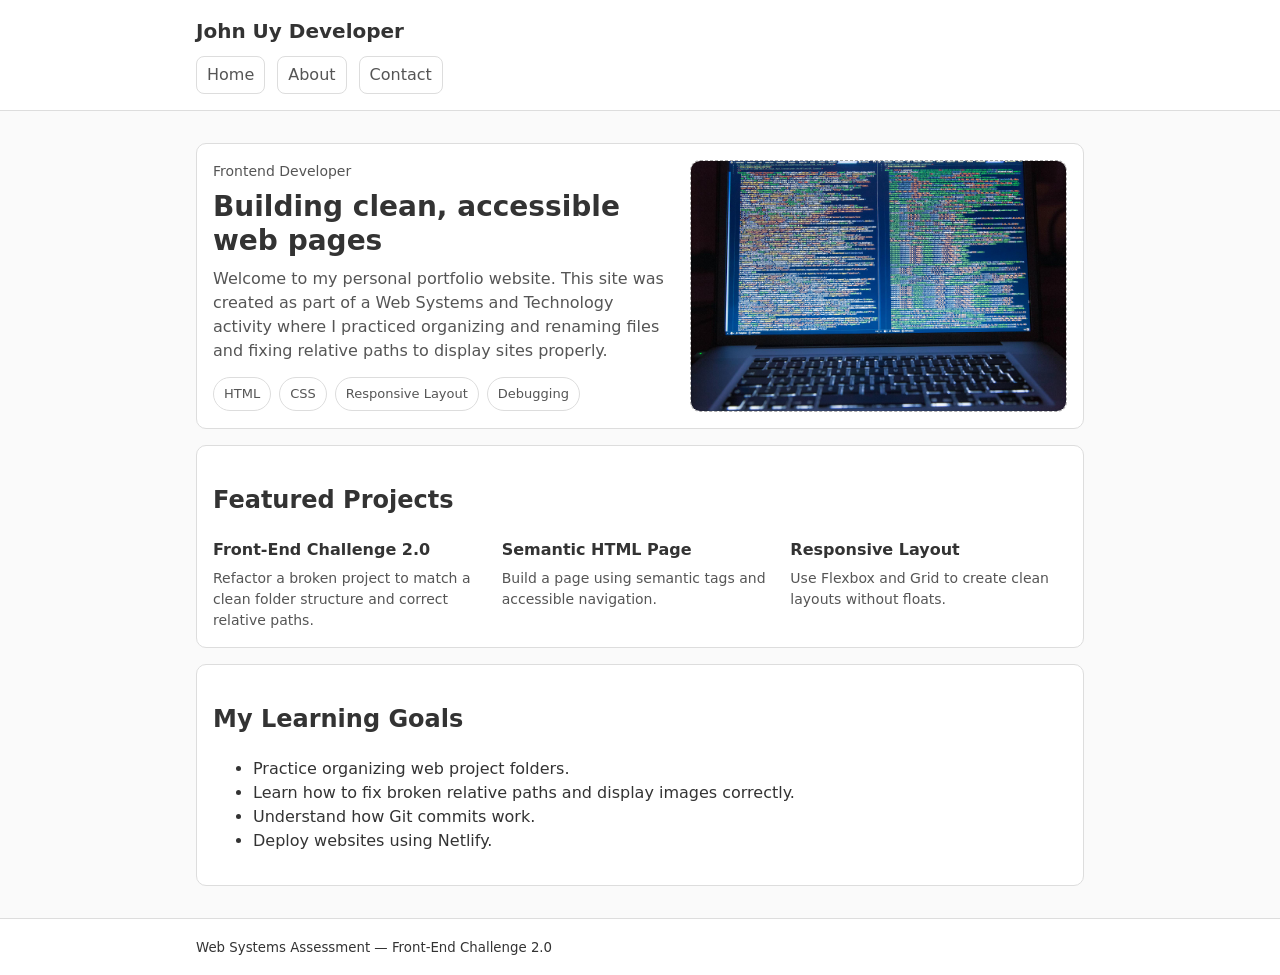
<file: index.html>
<!doctype html>
<html lang="en">
  <head>
    <meta charset="utf-8" />
    <meta name="viewport" content="width=device-width, initial-scale=1" />
    <title>Developer Portfolio (Broken)</title>

    <!-- INTENTIONALLY BROKEN: wrong stylesheet path and filename -->
    <link rel="stylesheet" href="./css/styles.css" />
  </head>
  <body>
    <header class="site-header">
      <div class="container">
        <h1 class="site-title">John Uy Developer</h1>

        <nav class="site-nav" aria-label="Primary">
          <!-- INTENTIONALLY BROKEN: these hrefs do not match existing filenames/locations -->
          <a href="index.html">Home</a>
          <a href="about.html">About</a>
          <a href="pages/contact.html">Contact</a>
        </nav>
      </div>
    </header>

    <main class="container">
      <section class="hero card">
        <div class="hero-grid">
          <div class="hero-copy">
            <p class="hero-kicker">Frontend Developer</p>
            <h2 class="hero-title">Building clean, accessible web pages</h2>
            <p class="hero-text">
              Welcome to my personal portfolio website. This site was created as part of a Web Systems and 
              Technology activity where I practiced organizing and renaming files and fixing relative paths to display sites properly. 
            </p>

            <ul class="tag-list" aria-label="Key skills">
              <li class="tag">HTML</li> 
              <li class="tag">CSS</li>
              <li class="tag">Responsive Layout</li>
              <li class="tag">Debugging</li>
            </ul>
          </div>

          <div class="hero-media">
            <!--
              INTENTIONALLY BROKEN:
              - The banner image currently exists with a different name.
              - Students must create the banner folder and rename the banner file.
            -->
            <img
              class="hero-banner"
              src="./assets/img/banner/hero-banner.jpg"
              alt="Laptop with code on screen"
              width="1120"
              height="560"
            />
          </div>
        </div>
      </section>

      <section class="card">
        <h2>Featured Projects</h2>
        <div class="project-grid">
          <article class="project">
            <h3 class="project-title">Front-End Challenge 2.0</h3>
            <p class="project-text">
              Refactor a broken project to match a clean folder structure and
              correct relative paths.
            </p>
          </article>
          <article class="project">
            <h3 class="project-title">Semantic HTML Page</h3>
            <p class="project-text">
              Build a page using semantic tags and accessible navigation.
            </p>
          </article>
          <article class="project">
            <h3 class="project-title">Responsive Layout</h3>
            <p class="project-text">
              Use Flexbox and Grid to create clean layouts without floats.
            </p>
          </article>
        </div>
      </section>

      <section class="card">
        <h2>My Learning Goals</h2>
        <ul>
          <li>Practice organizing web project folders.</li>
          <li>Learn how to fix broken relative paths and display images correctly.</li>
          <li>Understand how Git commits work.</li>
          <li>Deploy websites using Netlify.</li>
        </ul>
      </section>
    </main>

    <footer class="site-footer">
      <div class="container">
        <small>Web Systems Assessment — Front-End Challenge 2.0</small>
      </div>
    </footer>
  </body>
</html>
</file>
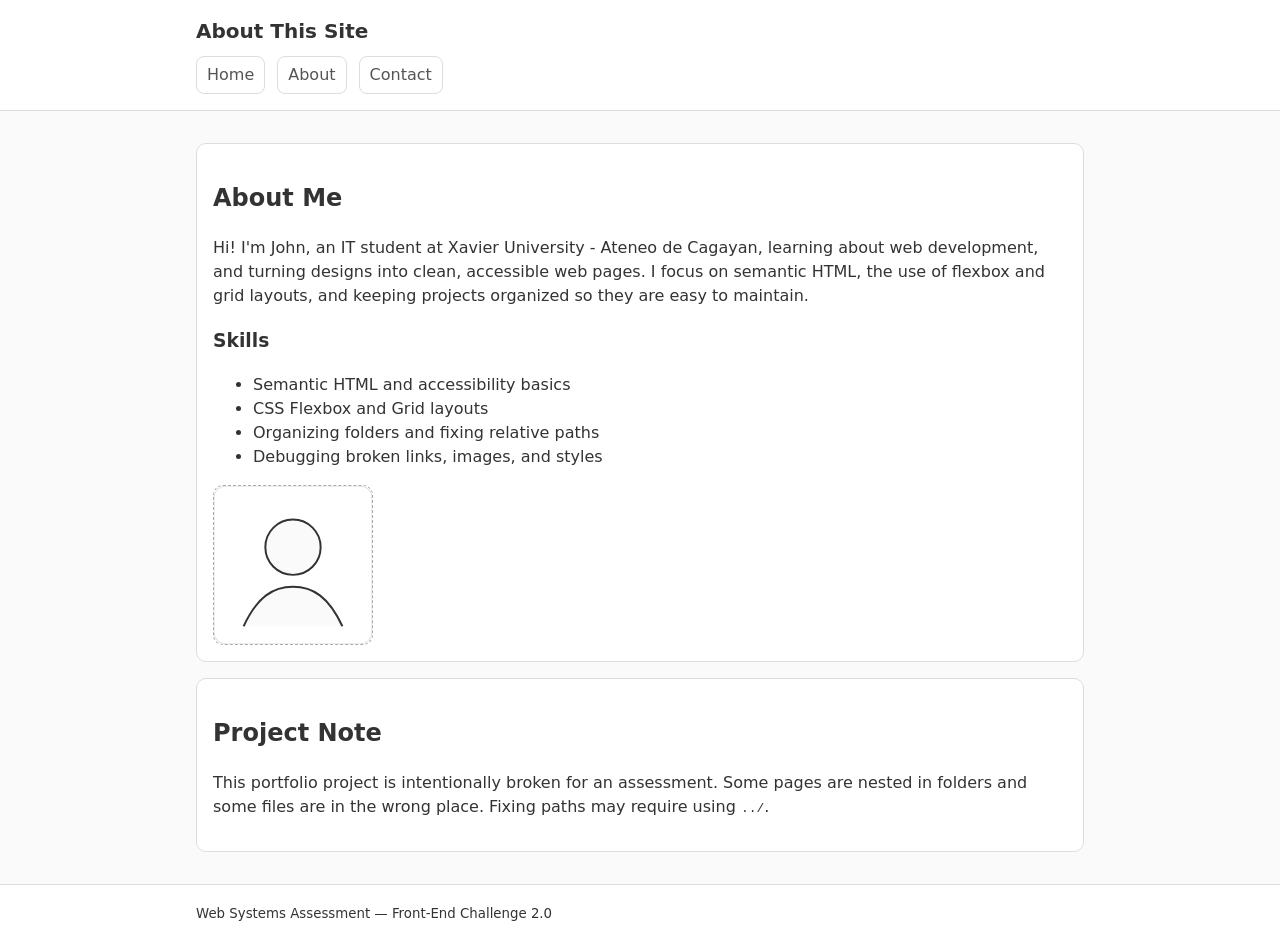
<file: about.html>
<!doctype html>
<html lang="en">
  <head>
    <meta charset="utf-8" />
    <meta name="viewport" content="width=device-width, initial-scale=1" />
    <title>About (Broken)</title>

    <!-- INTENTIONALLY BROKEN: wrong stylesheet path and filename -->
    <link rel="stylesheet" href="./css/styles.css" />
  </head>
  <body>
    <header class="site-header">
      <div class="container">
        <h1 class="site-title">About This Site</h1>

        <nav class="site-nav" aria-label="Primary">
          <!-- INTENTIONALLY BROKEN: filenames/paths are not correct -->
          <a href="index.html">Home</a>
          <a href="about.html" aria-current="page">About</a>
          <a href="pages/contact.html">Contact</a>
        </nav>
      </div>
    </header>

    <main class="container">
      <section class="card">
        <h2>About Me</h2>
        <p>
          Hi! I'm John, an IT student at Xavier University - Ateneo de Cagayan, learning about web development, and turning designs into
          clean, accessible web pages. I focus on semantic HTML, the use of flexbox and grid
          layouts, and keeping projects organized so they are easy to maintain.
        </p>

        <h3>Skills</h3>
        <ul>
          <li>Semantic HTML and accessibility basics</li>
          <li>CSS Flexbox and Grid layouts</li>
          <li>Organizing folders and fixing relative paths</li>
          <li>Debugging broken links, images, and styles</li>
        </ul>

        <!-- INTENTIONALLY BROKEN: wrong image path and filename -->
        <img
          class="profile-image"
          src="./assets/img/profile.svg"
          alt="A simple profile icon"
          width="160"
          height="160"
        />
      </section>

      <section class="card">
        <h2>Project Note</h2>
        <p>
          This portfolio project is intentionally broken for an assessment. Some
          pages are nested in folders and some files are in the wrong place.
          Fixing paths may require using <code>../</code>.
        </p>
      </section>
    </main>

    <footer class="site-footer">
      <div class="container">
        <small>Web Systems Assessment — Front-End Challenge 2.0</small>
      </div>
    </footer>
  </body>
</html>
</file>
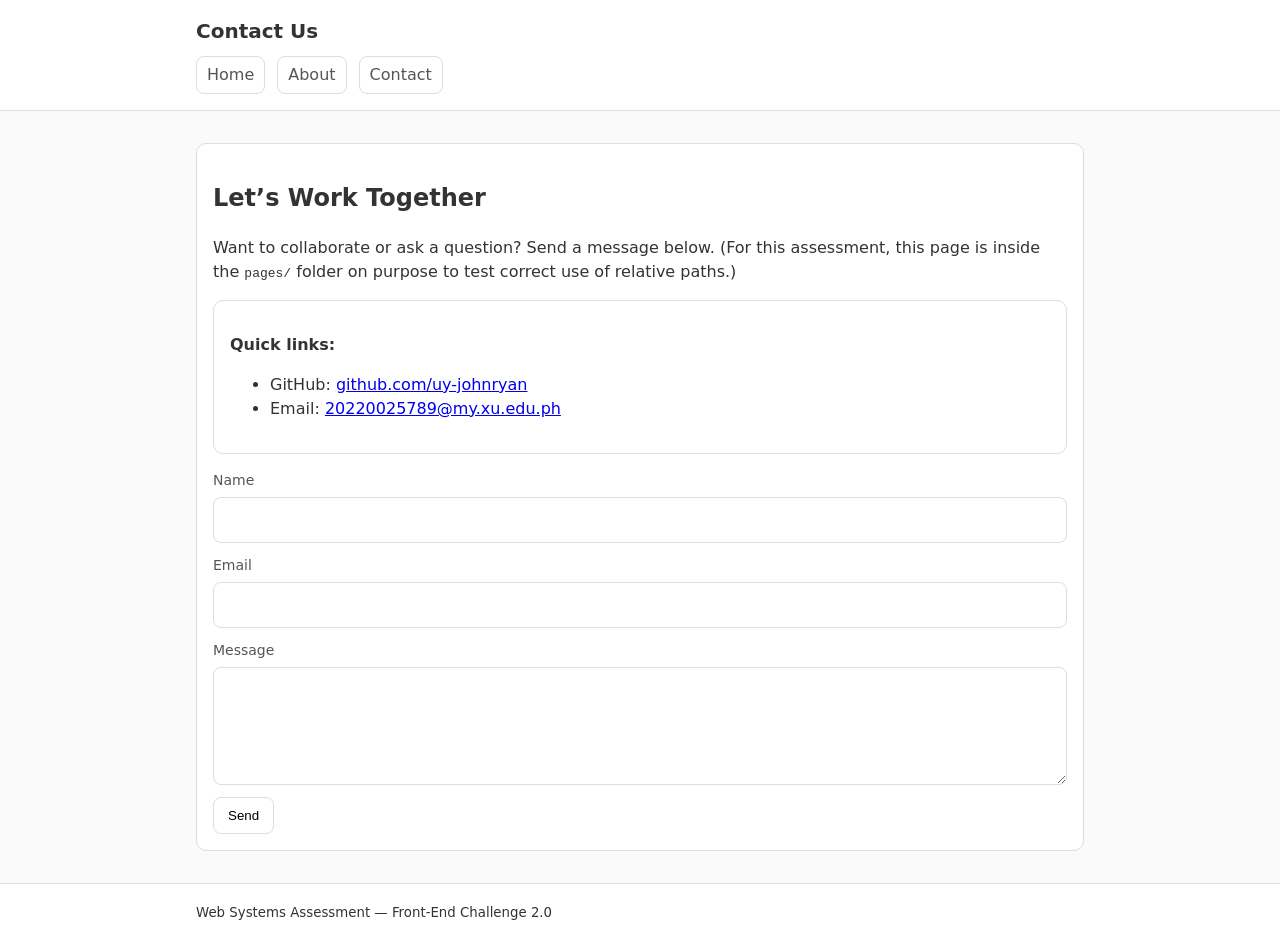
<file: pages/contact.html>
<!doctype html>
<html lang="en">
  <head>
    <meta charset="utf-8" />
    <meta name="viewport" content="width=device-width, initial-scale=1" />
    <title>Contact (Broken)</title>

    <!-- INTENTIONALLY BROKEN: wrong relative path to CSS from a nested page -->
    <link rel="stylesheet" href="../css/styles.css" />
  </head>
  <body>
    <header class="site-header">
      <div class="container">
        <h1 class="site-title">Contact Us</h1>

        <nav class="site-nav" aria-label="Primary">
          <!-- INTENTIONALLY BROKEN: wrong paths back to root pages -->
          <a href="../index.html">Home</a>
          <a href="../about.html">About</a>
          <a href="contact.html" aria-current="page">Contact</a>
        </nav>
      </div>
    </header>

    <main class="container">
      <section class="card">
        <h2>Let’s Work Together</h2>
        <p>
          Want to collaborate or ask a question? Send a message below. (For this
          assessment, this page is inside the <code>pages/</code>
          folder on purpose to test correct use of relative paths.)
        </p>

        <div class="card" aria-label="Quick links">
          <p><strong>Quick links:</strong></p>
          <ul>
            <li>GitHub: <a href="#">github.com/uy-johnryan</a></li>
            <li>Email: <a href="#">20220025789@my.xu.edu.ph</a></li>
          </ul>
        </div>

        <form class="contact-form">
          <label class="field">
            <span class="field-label">Name</span>
            <input class="field-input" type="text" name="name" />
          </label>

          <label class="field">
            <span class="field-label">Email</span>
            <input class="field-input" type="email" name="email" />
          </label>

          <label class="field">
            <span class="field-label">Message</span>
            <textarea class="field-input" name="message" rows="4"></textarea>
          </label>

          <button class="btn" type="submit">Send</button>
        </form>
      </section>
    </main>

    <footer class="site-footer">
      <div class="container">
        <small>Web Systems Assessment — Front-End Challenge 2.0</small>
      </div>
    </footer>
  </body>
</html>
</file>
<file: css/styles.css>
/*
  NOTE: This CSS file is intentionally placed in a non-standard folder name.
  The assessment expects students to reorganize into a clean structure (e.g., css/styles.css)
  and fix all related paths.
*/

:root {
  --bg: #fafafa;
  --card-bg: #fff;
  --text: #333;
  --muted: #555;
  --border: #ddd;
}

* {
  box-sizing: border-box;
}

body {
  margin: 0;
  font-family:
    system-ui,
    -apple-system,
    Segoe UI,
    Roboto,
    Arial,
    sans-serif;
  background: var(--bg);
  color: var(--text);
  line-height: 1.5;
}

.container {
  max-width: 920px;
  margin: 0 auto;
  padding: 16px;
}

.site-header,
.site-footer {
  border-bottom: 1px solid var(--border);
  background: var(--card-bg);
}

.site-footer {
  border-top: 1px solid var(--border);
  border-bottom: none;
}

.site-title {
  margin: 0;
  font-size: 20px;
}

.site-nav {
  display: flex;
  gap: 12px;
  margin-top: 10px;
}

.site-nav a {
  color: var(--muted);
  text-decoration: none;
  padding: 6px 10px;
  border: 1px solid var(--border);
  border-radius: 8px;
  background: #fff;
}

.card {
  background: var(--card-bg);
  border: 1px solid var(--border);
  border-radius: 10px;
  padding: 16px;
  margin: 16px 0;
}

.hero-image,
.profile-image {
  display: block;
  margin-top: 12px;
  max-width: 100%;
  height: auto;
  border: 1px dashed #aaa;
  border-radius: 10px;
}

.contact-form {
  margin-top: 12px;
  display: grid;
  gap: 12px;
}

.field {
  display: grid;
  gap: 6px;
}

.field-label {
  font-size: 14px;
  color: var(--muted);
}

.field-input {
  padding: 10px 12px;
  border: 1px solid var(--border);
  border-radius: 8px;
  font: inherit;
}

.btn {
  justify-self: start;
  padding: 10px 14px;
  border: 1px solid var(--border);
  border-radius: 8px;
  background: #fff;
  cursor: pointer;
}

/* Portfolio-style homepage layout */

.hero {
  overflow: hidden;
}

.hero-grid {
  display: grid;
  gap: 16px;
  align-items: start;
}

@media (min-width: 800px) {
  .hero-grid {
    grid-template-columns: 1.1fr 0.9fr;
    align-items: center;
  }
}

.hero-kicker {
  margin: 0 0 8px;
  color: var(--muted);
  font-size: 14px;
}

.hero-title {
  margin: 0 0 10px;
  font-size: 28px;
  line-height: 1.2;
}

.hero-text {
  margin: 0 0 14px;
  color: var(--muted);
}

.tag-list {
  list-style: none;
  padding: 0;
  margin: 0;
  display: flex;
  flex-wrap: wrap;
  gap: 8px;
}

.tag {
  border: 1px solid var(--border);
  border-radius: 999px;
  padding: 6px 10px;
  background: #fff;
  font-size: 13px;
  color: var(--muted);
}

.hero-banner {
  width: 100%;
  height: auto;
  display: block;
  border: 1px dashed #aaa;
  border-radius: 10px;
}

.project-grid {
  display: flex;
  flex-wrap: wrap;
  gap: 12px;
} 

@media (min-width: 800px) {
  .project-grid {
    grid-template-columns: repeat(3, 1fr);
  }
}

.project {
  flex: 1 1 250px;
}

.project-title {
  margin: 0 0 6px;
  font-size: 16px;
}

.project-text {
  margin: 0;
  color: var(--muted);
  font-size: 14px;
}
</file>
